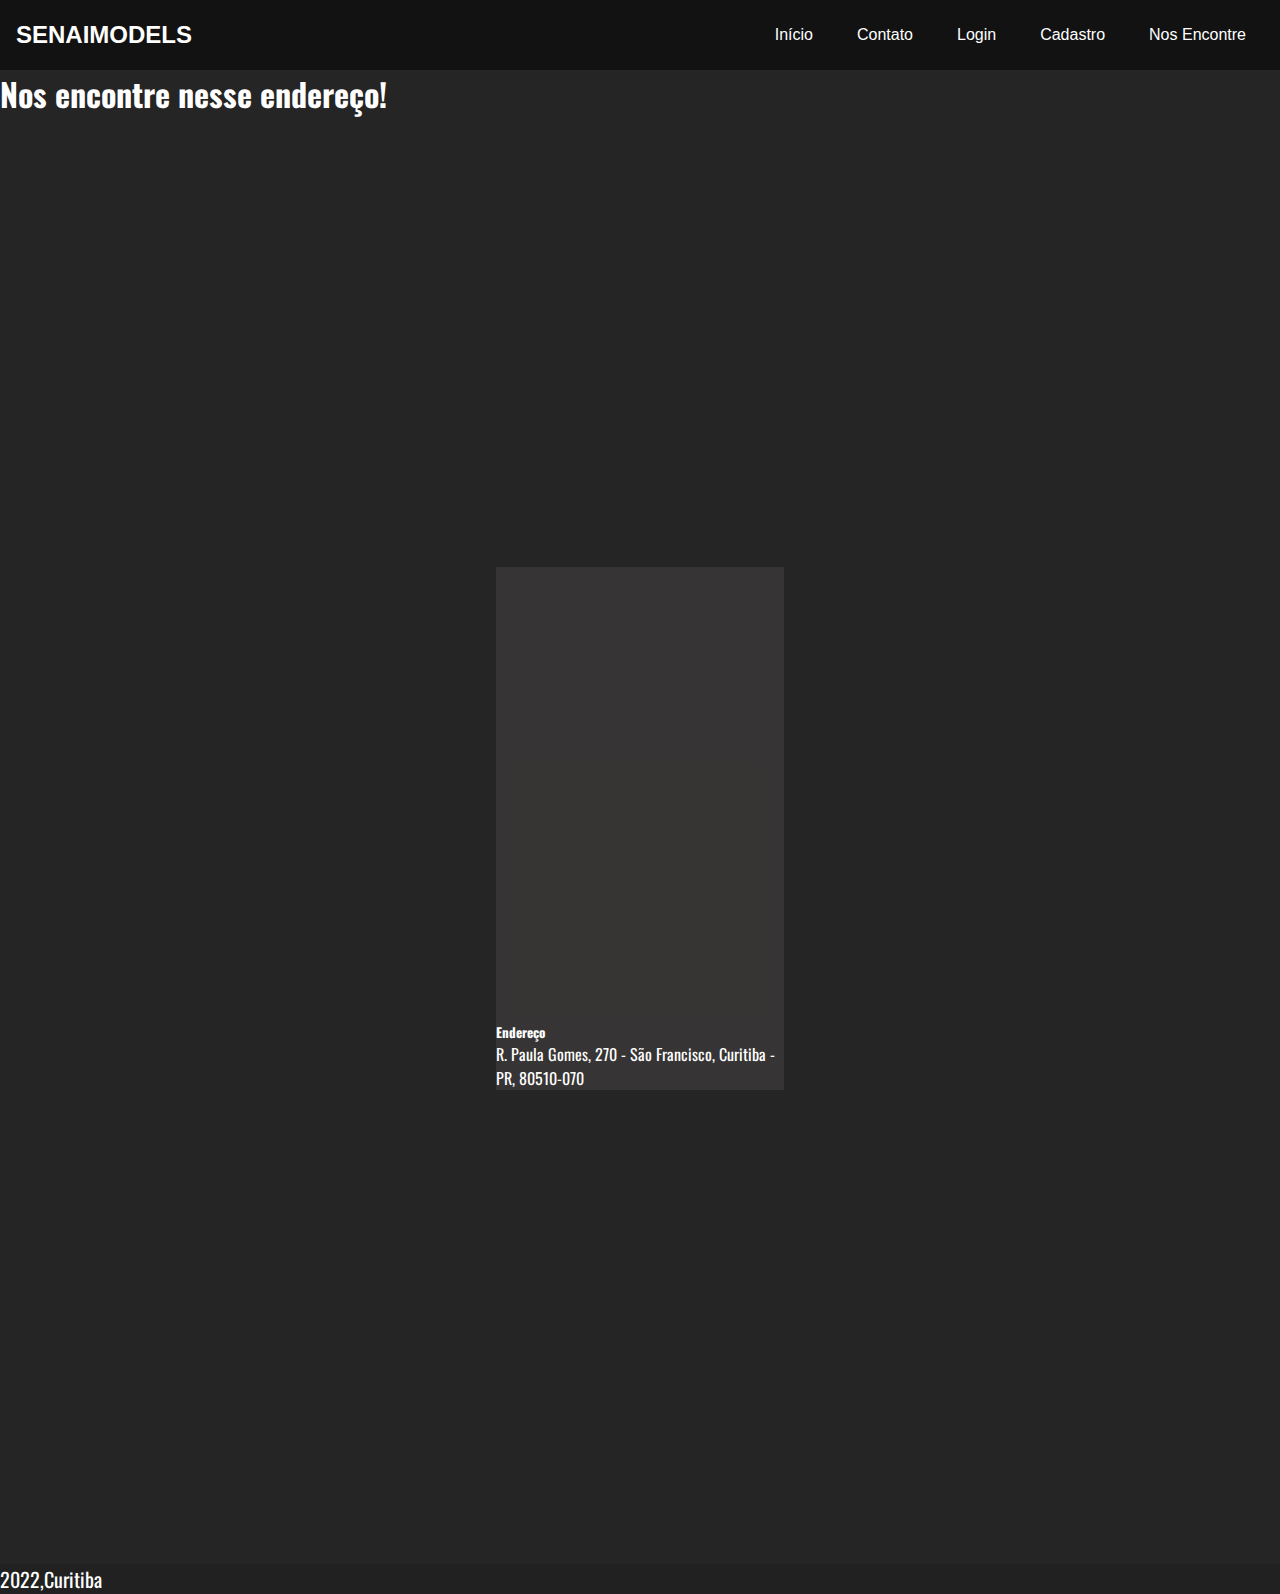
<file: mapa.html>
<!DOCTYPE html>
<html lang="en">
<head>
    <meta charset="UTF-8">
    <meta http-equiv="X-UA-Compatible" content="IE=edge">
    <meta name="viewport" content="width=device-width, initial-scale=1.0">
    <link rel="stylesheet" href="index.css">
    <title>Mapa</title>
</head>
<body id="background-body">
    <header id="header">
        <a id="logo" href="">SENAIMODELS</a>
        <nav id="nav">
            <ul id="menu" role="menu">
                <li><a href="./index.html">Início</a></li>
                <li><a href="./contato.html">Contato</a></li>
                <li><a href="./login.html">Login</a></li>
                <li><a href="./cadastro.html">Cadastro</a></li>
                <li><a href="./mapa.html">Nos Encontre</a></li>
            </ul>
            </div>
        </nav>
    </header>
    <h1>Nos encontre nesse endereço!</h1>
    <div class="center-content">
        <div class="card" style="width: 18rem;">
            <iframe class="card-img-top" src="https://www.google.com/maps/embed?pb=!1m18!1m12!1m3!1d3603.421106778974!2d-49.27418138498587!3d-25.424181283791068!2m3!1f0!2f0!3f0!3m2!1i1024!2i768!4f13.1!3m3!1m2!1s0x94dce41197a84179%3A0x142fc7abe5169a05!2sSistema%20Fiep%20-%20unidade%20Dr.%20Celso%20Charuri!5e0!3m2!1spt-BR!2sbr!4v1648924266957!5m2!1spt-BR!2sbr" width="600" height="450" style="border:0;" allowfullscreen="" loading="lazy" referrerpolicy="no-referrer-when-downgrade"></iframe>
            <div class="card-body">
              <h5 class="card-title">Endereço</h5>
              <p class="card-text">R. Paula Gomes, 270 - São Francisco, Curitiba - PR, 80510-070</p>
            </div>
          </div>
    </div>
    <br>
    <footer>
        <label>2022,Curitiba</label>
    </footer>
</body>

</html>
</file>
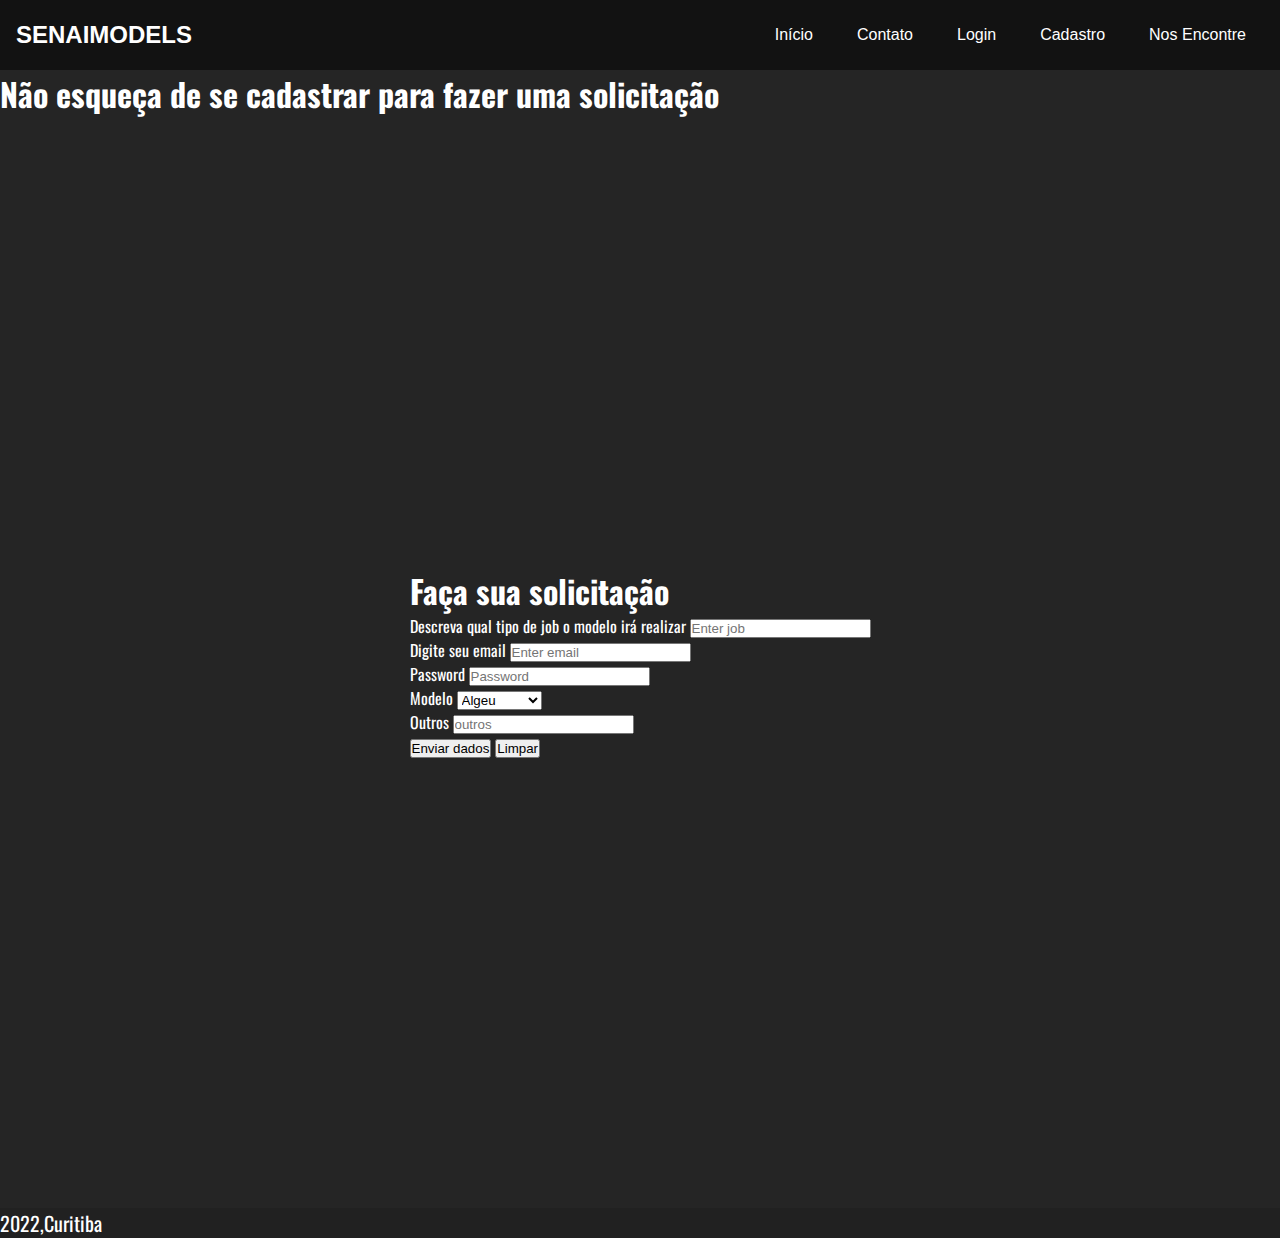
<file: solicitar.html>
<!DOCTYPE html>
<html lang="en">
<head>
    <meta charset="UTF-8">
    <meta http-equiv="X-UA-Compatible" content="IE=edge">
    <meta name="viewport" content="width=device-width, initial-scale=1.0">
    <link rel="stylesheet" href="./index.css">
    <title>Solicitar</title>
</head>
<body id="background-body">
    <header id="header">
        <a id="logo" href="">SENAIMODELS</a>
        <nav id="nav">
            <ul id="menu" role="menu">
                <li><a href="./index.html">Início</a></li>
                <li><a href="./contato.html">Contato</a></li>
                <li><a href="./login.html">Login</a></li>
                <li><a href="./cadastro.html">Cadastro</a></li>
                <li><a href="./mapa.html">Nos Encontre</a></li>
            </ul>
            </div>
        </nav>
    </header>
    <h1 for="empresa">Não esqueça de se cadastrar para fazer uma solicitação</h1>
    <div class="center-content">
        <form>
            <h1>Faça sua solicitação</h1>
            <div class="form-group">
                <label for="empresa">Descreva qual tipo de job o modelo irá realizar</label>
                <input type="text" class="form-control" id="" aria-describedby="emailHelp" placeholder="Enter job">
            </div>
            <div class="form-group">
                <label for="email">Digite seu email</label>
                <input type="text" class="form-control" id="" aria-describedby="emailHelp" placeholder="Enter email">
            </div>
            <div class="form-group">
                <label for="exampleInputPassword1">Password</label>
                <input type="password" class="form-control" id="exampleInputPassword1" placeholder="Password">
            </div>
            <label class="form-check-label" for="exampleCheck1">Modelo</label>
            <select class="form-control">
                <option value="algeu">Algeu</option>
                <option value="edjalma">Edjalma</option>
                <option value="Outros">Outros(as)</option>
            </select>
            <div class="form-group">
                <label for="exampleInputPassword1">Outros</label>
                <input type="password" class="form-control" id="exampleInputPassword1" placeholder="outros">
            </div>
            <button>Enviar dados</button>
            <button type="reset">Limpar</button>
        </form>
    </div>
    <footer>
        <label>2022,Curitiba</label>
    </footer>
</body>
</html>
</file>
<file: index.css>
@import url('https://fonts.googleapis.com/css2?family=Oswald&display=swap');


* {
    margin: 0;
    padding: 0;
    box-sizing: border-box;
}

html {
    width: 100vw;
    height: 100vh;
    color: rgb(255, 255, 255);
    font-family: 'Oswald';
}

main{
    height: 93vh;
    display: flex;
    justify-content: center;
    align-items: center;
}

ul li{
    display: inline-block;
    margin-left: 10px;
    margin-right: 10px;
}
.card{
  background-color: rgba(68, 64, 64, 0.564);
  color: white;
}
.form-inline{
  background-color: rgba(68, 64, 64, 0.564);
  color: white;
}
ul.itens-menu{
    display: flex;
    justify-content: space-around;
    align-items: center;
    color: #000;
}

header {
    width: 100%;
    height: 7vh;
    background-color: rgba(22, 22, 22, 0.2);
}

.conteudo-menu {
    text-transform: uppercase;
    height: 100%;
    display: flex;
    justify-content: space-around;
    align-items: center;
}

.button{
    width: 250px;
    height: 60px;
    cursor: pointer;
    border: 1px solid white;
    color: white;
    text-transform: uppercase;
    background-color: transparent;
    font-weight: bold;
    border-radius: 5%;
}
footer{
    display: flex;
    background-color: rgba(22, 22, 22, 0.2);
    align-items: flex-start;
    font-size: 20px;
    color: white;
}
ul {
    margin: 0px;
    padding: 0px;
  }
  
  a {
    color: rgb(255, 255, 255);
    text-decoration: none;
    font-family: sans-serif;
  }
  
  a:hover {
    background: rgba(0, 0, 0, 0.05);
  }
  
  #logo {
    font-size: 1.5rem;
    font-weight: bold;
  }
  
  #header {
    box-sizing: border-box;
    height: 70px;
    padding: 1rem;
    display: flex;
    align-items: center;
    justify-content: space-between;
    background: rgba(0, 0, 0, 0.51);
  }
  
  #menu {
    display: flex;
    list-style: none;
    gap: 0.5rem;
  }
  
  #menu a {
    display: block;
    padding: 0.5rem;
  }


  #background-body{
    background-color:#252525;
  }

  #index-body{
      background: url('fotos/Desktop1.png');
      background-position: center;
      background-size: 100% 100%;
      opacity: 60;
  }

  .center-content{
    margin-left: 0%;
    margin: 50vh auto;
    display: flex;
    align-items: center;
    justify-content: center;
  }
</file>
